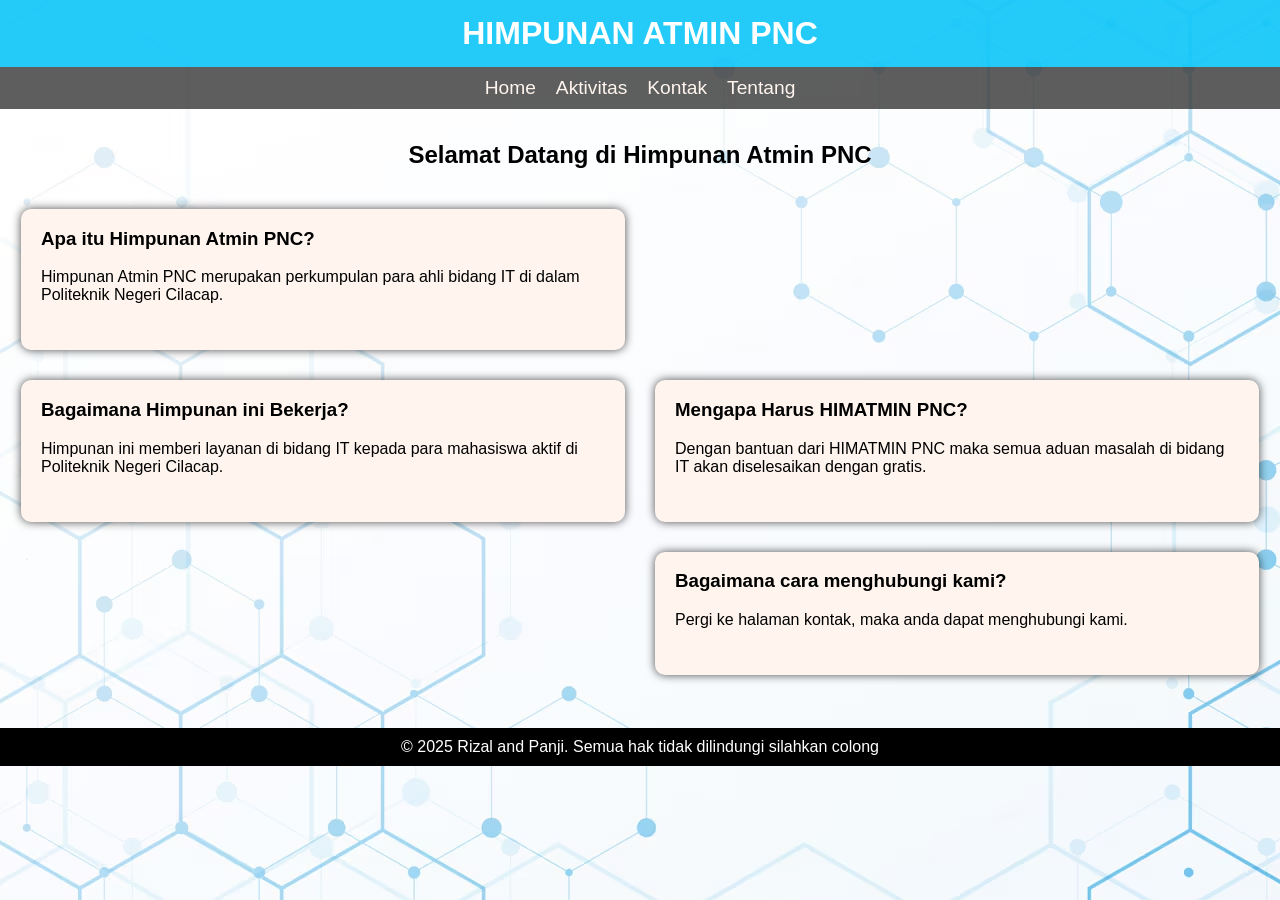
<file: index.html>
<!DOCTYPE html>
<html lang="id">
  <head>
    <meta charset="UTF-8" />
    <meta name="viewport" content="width=device-width, initial-scale=1.0" />
    <title>Himpunan Atmin PNC</title>
    <link rel="stylesheet" href="assets_index/style.css" />
  </head>
  <body>
    <header>
      <h1>HIMPUNAN ATMIN PNC</h1>
    </header>
      <nav class="container">
        <a href="index.html">Home</a>
        <a href="aktiv.html">Aktivitas</a>
        <a href="kontak.html">Kontak</a>
        <a href="about.html">Tentang</a>
      </nav>
    

    <section class="welcome">
      <h2>Selamat Datang di Himpunan Atmin PNC</h2>
    </section>

    <main class="card">
      <article class="utama">
        <h3>Apa itu Himpunan Atmin PNC?</h3>
        <p>Himpunan Atmin PNC merupakan perkumpulan para ahli bidang IT di dalam Politeknik Negeri Cilacap.</p>
      </article>
      <article class="utama">
        <h3>Bagaimana Himpunan ini Bekerja?</h3>
        <p>Himpunan ini memberi layanan di bidang IT kepada para mahasiswa aktif di Politeknik Negeri Cilacap.</p>
      </article>

      <aside class="sidebar">
        <h3>Mengapa Harus HIMATMIN PNC?</h3>
        <p>Dengan bantuan dari HIMATMIN PNC maka semua aduan masalah di bidang IT akan diselesaikan dengan gratis.</p>
      </aside>
      <aside class="sidebar">
        <h3>Bagaimana cara menghubungi kami?</h3>
        <p>Pergi ke halaman kontak, maka anda dapat menghubungi kami.</p>
      </aside>
      <br />
    </main>

    <footer>&copy; 2025 Rizal and Panji. Semua hak tidak dilindungi silahkan colong</footer>
  </body>
</html>
</file>
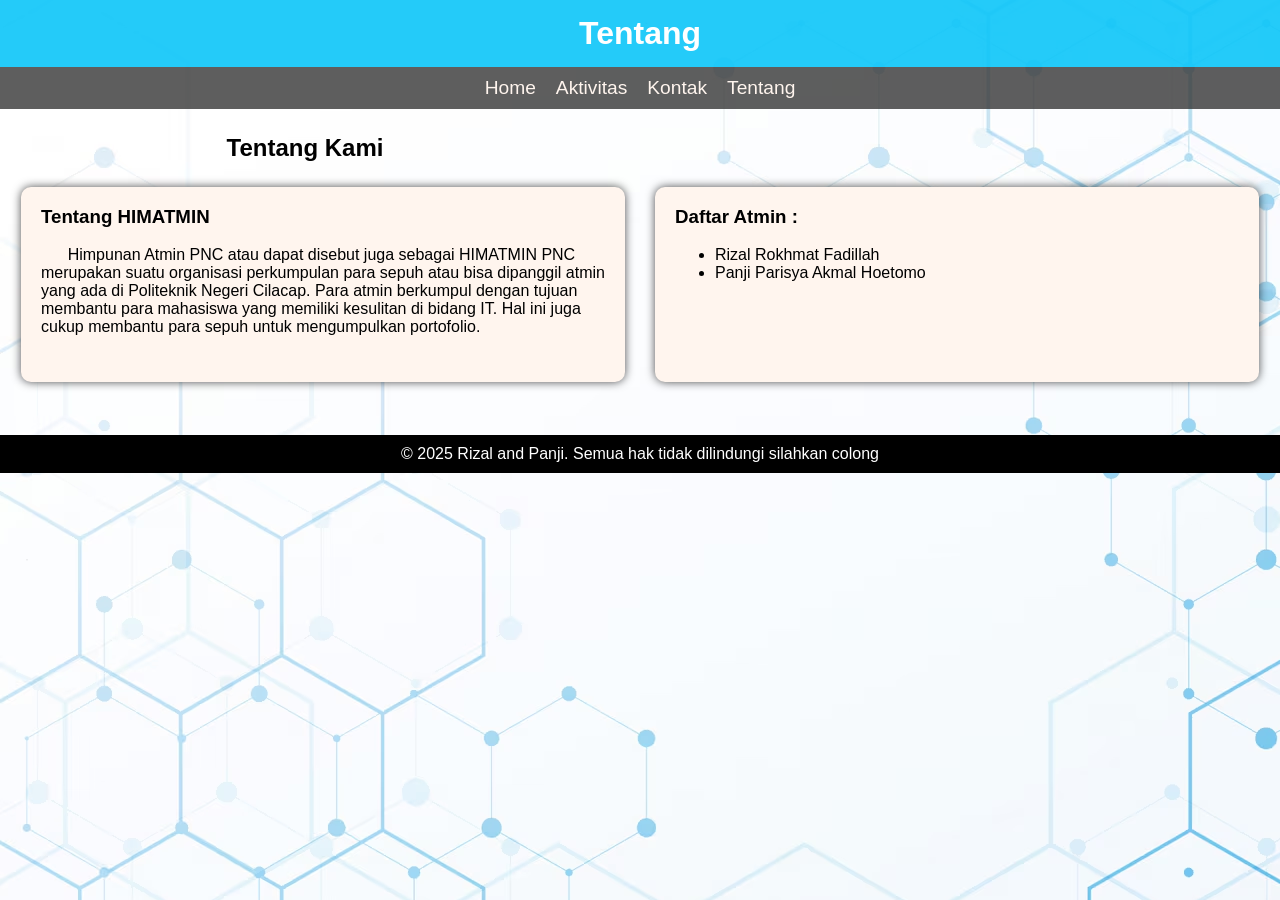
<file: about.html>
<!DOCTYPE html>
<html lang="id">
  <head>
    <meta charset="UTF-8" />
    <meta name="viewport" content="width=device-width, initial-scale=1.0" />
    <title>Tentang</title>
    <link rel="stylesheet" href="assets_index/style.css" />
  </head>
  <body>
    <header>
      <h1>Tentang</h1>
    </header>
    <nav class="container">
      <a href="index.html">Home</a>
      <a href="aktiv.html">Aktivitas</a>
      <a href="kontak.html">Kontak</a>
      <a href="about.html">Tentang</a>
    </nav>
    <section>
      <h2>Tentang Kami</h2>
    </section>
    <main class="card">
      <article class="utama">
        <h3>Tentang HIMATMIN</h3>
        <p>
          &nbsp &nbsp &nbsp Himpunan Atmin PNC atau dapat disebut juga sebagai HIMATMIN PNC merupakan suatu organisasi perkumpulan para sepuh atau bisa dipanggil atmin yang ada di Politeknik Negeri Cilacap. Para atmin berkumpul dengan
          tujuan membantu para mahasiswa yang memiliki kesulitan di bidang IT. Hal ini juga cukup membantu para sepuh untuk mengumpulkan portofolio.
        </p>
      </article>
      <aside class="sidebar">
        <h3>Daftar Atmin :</h3>
        <ul>
          <li>Rizal Rokhmat Fadillah </li>
          <li>Panji Parisya Akmal Hoetomo</li>
        </ul>
      </aside>
      <br />
    </main>
    <footer>&copy; 2025 Rizal and Panji. Semua hak tidak dilindungi silahkan colong</footer>
  </body>
</html>
</file>
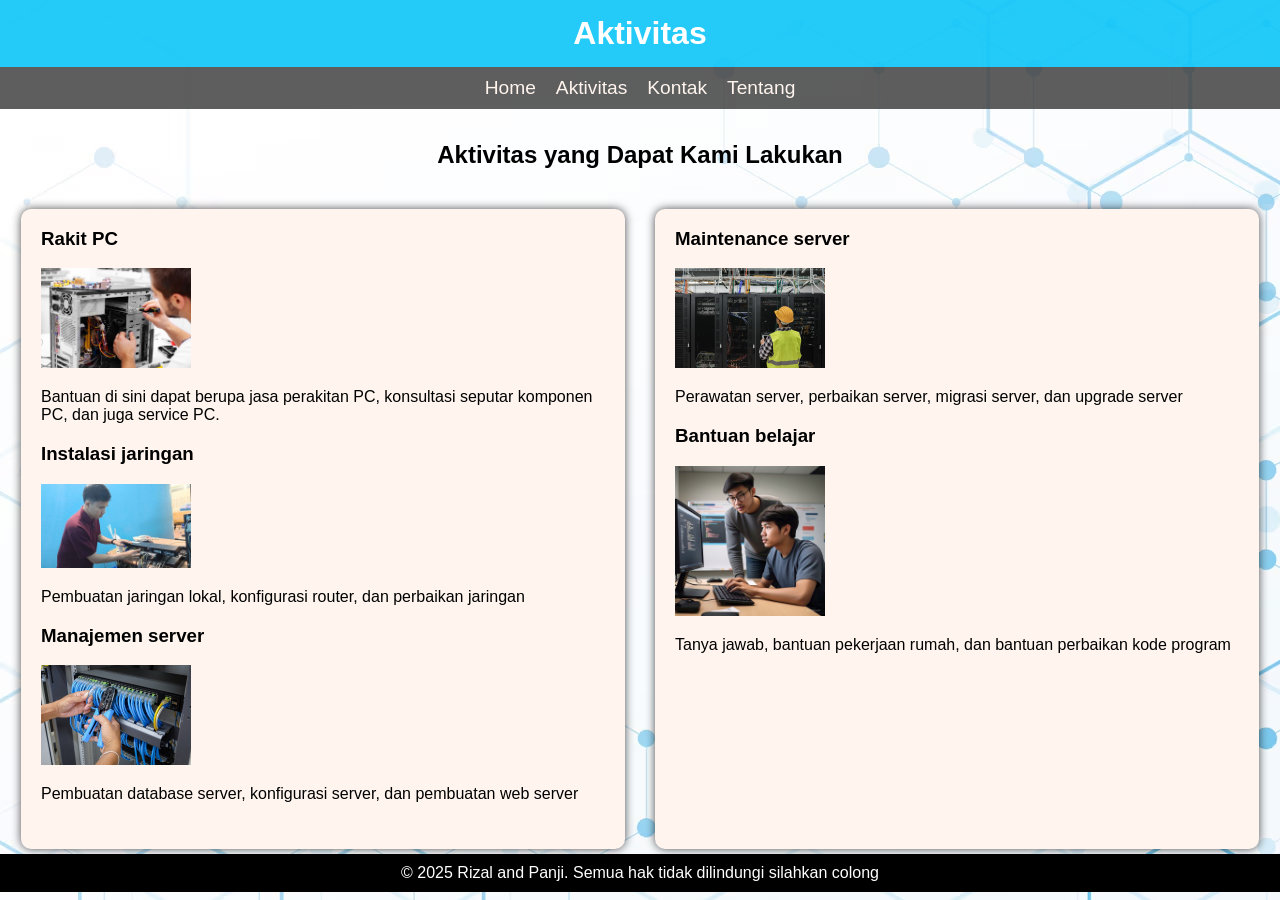
<file: aktiv.html>
<!DOCTYPE html>
<html lang="id">
<head>
    <meta charset="UTF-8">
    <meta name="viewport" content="width=device-width, initial-scale=1.0">
    <title>Layanan</title>
    <link rel="stylesheet" href="assets_index/style.css">
</head>
<body>
    <header>
        <h1>Aktivitas</h1>
    </header>
    <nav class="container">
        <a href="index.html">Home</a>
        <a href="aktiv.html">Aktivitas</a>
        <a href="kontak.html">Kontak</a>
        <a href="about.html">Tentang</a>
      </nav>
      <section class="welcome">
        <h2>Aktivitas yang Dapat Kami Lakukan</h2>
      </section>
      <main class="card">
        <article class="utama">
                <h3>Rakit PC</h3>
                <img src="assets_index/gambar/rakit.jpg" alt="" width="150px">
                <p>Bantuan di sini dapat berupa jasa perakitan PC, konsultasi seputar komponen PC, dan juga service PC.</p>
                <h3>Instalasi jaringan</h3>
                <img src="assets_index/gambar/insjar.jpeg" alt="" width="150px">
                <p>Pembuatan jaringan lokal, konfigurasi router, dan perbaikan jaringan</p>
                <h3>Manajemen server</h3>
                <img src="assets_index/gambar/manajserver.jpg" alt="" width="150px">
                <p>Pembuatan database server, konfigurasi server, dan pembuatan web server</p>
        </article>
        <aside class="sidebar">
                <h3>Maintenance server</h3>
                <img src="assets_index/gambar/main.webp" alt="" width="150px">
                <p>Perawatan server, perbaikan server, migrasi server, dan upgrade server</p>
                <h3>Bantuan belajar</h3>
                <img src="assets_index/gambar/ajar.jpg" alt="" width="150px">
                <p>Tanya jawab, bantuan pekerjaan rumah, dan bantuan perbaikan kode program</p>
        </aside>
      </main>
      <footer>
        &copy; 2025 Rizal and Panji. Semua hak tidak dilindungi silahkan colong
    </footer>
</body>
</html>
</file>
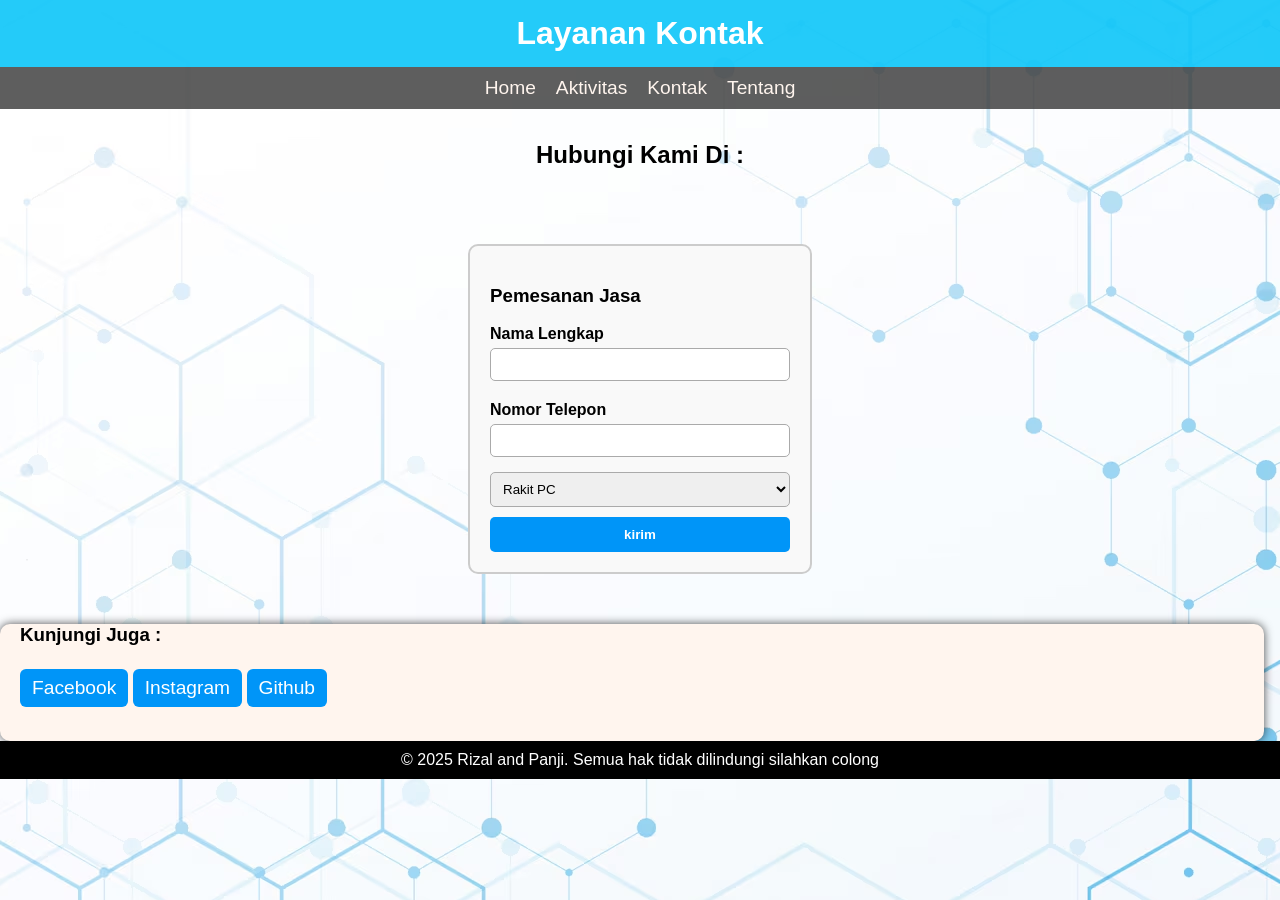
<file: kontak.html>
<!DOCTYPE html>
<html lang="en">
<head>
    <meta charset="UTF-8">
    <meta name="viewport" content="width=device-width, initial-scale=1.0">
    <title>Kontak</title>
    <link rel="stylesheet" href="assets_index/style.css">
</head>
<body>
    <header>
        <h1>Layanan Kontak</h1>
    </header>
  <nav class="container">
    <a href="index.html">Home</a>
    <a href="aktiv.html">Aktivitas</a>
    <a href="kontak.html">Kontak</a>
    <a href="about.html">Tentang</a>
    </nav>
    
    </header>
    <section class="welcome">
        <h2>Hubungi Kami Di :</h2>
    </section>
    <div class="kontak">
        <h3>Pemesanan Jasa</h3>
        <Label>Nama Lengkap</Label>
        <input type="text">
        <label>Nomor Telepon</label>
        <input type="number">
        <select name="layanan" id="layanan">
            <option value="rakit">Rakit PC</option>
            <option value="jaringan">Instalasi jaringan</option>
            <option value="b_server">Pembangunan server</option>
            <option value="maintenace">Perawatan server</option>
            <option value="bantuan">Bantuan belajar</option>
        </select>
        <input type="submit" value="kirim">
        
    </div>
    <aside class="sidebar">
        <h3>Kunjungi Juga : </h3>
        <a href="https://facebook.com" class="medsos">Facebook</a>
        <a href="https://instagram.com" class="medsos">Instagram</a>
        <a href="https://github.com/LoertSkipper" class="medsos">Github</a>
    </aside>
    <script src="assets_index/script.js"></script>
    <footer>
        &copy; 2025 Rizal and Panji. Semua hak tidak dilindungi silahkan colong
    </footer>
</body>
</html>
</file>
<file: assets_index/style.css>
body {
    font-family: Arial, Helvetica, sans-serif;
    background-image: url("gambar/bg.png");
    margin: 0;
}
h1 {
    text-align: center;
    background-color: #09c5f9e3;
    color: white;
    padding: 15px;
    margin-top: 0;
    margin-bottom: 0;
    border-color: black;
}
h2 {
    color: rgb(0, 0, 0);
    text-align: center;
    padding: 5px;
    width: 600px;
    border-radius: 8px;
}
.welcome {
    display: flex;
    justify-content: center;
    align-items: center;
    margin-top: 7px;
}
.container {
    position: sticky;
    top: 0;
    z-index: 1000;
    display: flex;
    justify-content: center;
    align-items: center;
    gap: 20px;
    background-color: #343434ca;
    color: white;
    padding: 10px;
}
.item {
    flex: 1;
    padding: 10px;
    text-align: center;
}
.item:hover {
    background-color: aliceblue;
    color: #0000ff;
}
.item1 {
    margin-left: 500px;
}
.item4 {
    margin-right: 500px;
}
.card {
    display: grid;
    grid-template-columns: 1fr 1fr;
    gap: 30px;
    margin: 5px;
    margin-top: 15px;
    align-items: stretch;
}

.utama {
    grid-column: 1 / 2;
    background-color: #FFF5EE;
    padding-bottom: 30px;
    padding-left: 20px;
    padding-right: 20px;
    border-radius: 10px;
    box-shadow: 0px 0px 10px rgba(0, 0, 0, 0.699);
    margin-left: 16px;
}

.sidebar {
    grid-column: 2 / 3;
    background-color: #FFF5EE;
    padding-bottom: 30px;
    padding-left: 20px;
    padding-right: 20px;
    border-radius: 10px;
    box-shadow: 0px 0px 10px rgba(0, 0, 0, 0.699);
    margin-right: 16px;
}
footer {
    text-align: center;
    background-color: black;
    color: white;
    padding: 10px;
    margin-bottom: o;
}
a {
    color: #FFF5EE;
    text-decoration: none;
    font-size: larger;
    background-color: transparent;
    border: 30px #000000;
}
a:hover {
    background-color: rgba(0, 153, 255, 0.575);
}
.kontak {
    width: 300px;
    margin: 50px auto;
    padding: 20px;
    border: 2px solid #ccc;
    border-radius: 10px;
    background-color: #f9f9f9;
}

.kontak label {
    display: block;
    margin-top: 10px;
    font-weight: bold;
}

.kontak input[type="text"],
.kontak input[type="number"],
.kontak select {
    width: 100%;
    padding: 8px;
    margin-top: 5px;
    margin-bottom: 10px;
    border: 1px solid #aaa;
    border-radius: 5px;
    box-sizing: border-box;
}

.kontak input[type="submit"] {
    width: 100%;
    padding: 10px;
    background-color: #0095f8;
    color: white;
    font-weight: bold;
    border: none;
    border-radius: 5px;
    cursor: pointer;
}

.kontak input[type="submit"]:hover {
    background-color: #50b9ff;
}
footer {
    margin-bottom: 0;
}
.medsos {
    color: white;
    background-color: #0095f8;
    padding: 8px 12px;
    border-radius: 6px;
    display: inline-block;
    margin: 4px 0;
    text-decoration: none;
}
.medsos:hover {
    background-color: #50b9ff;
}
</file>
